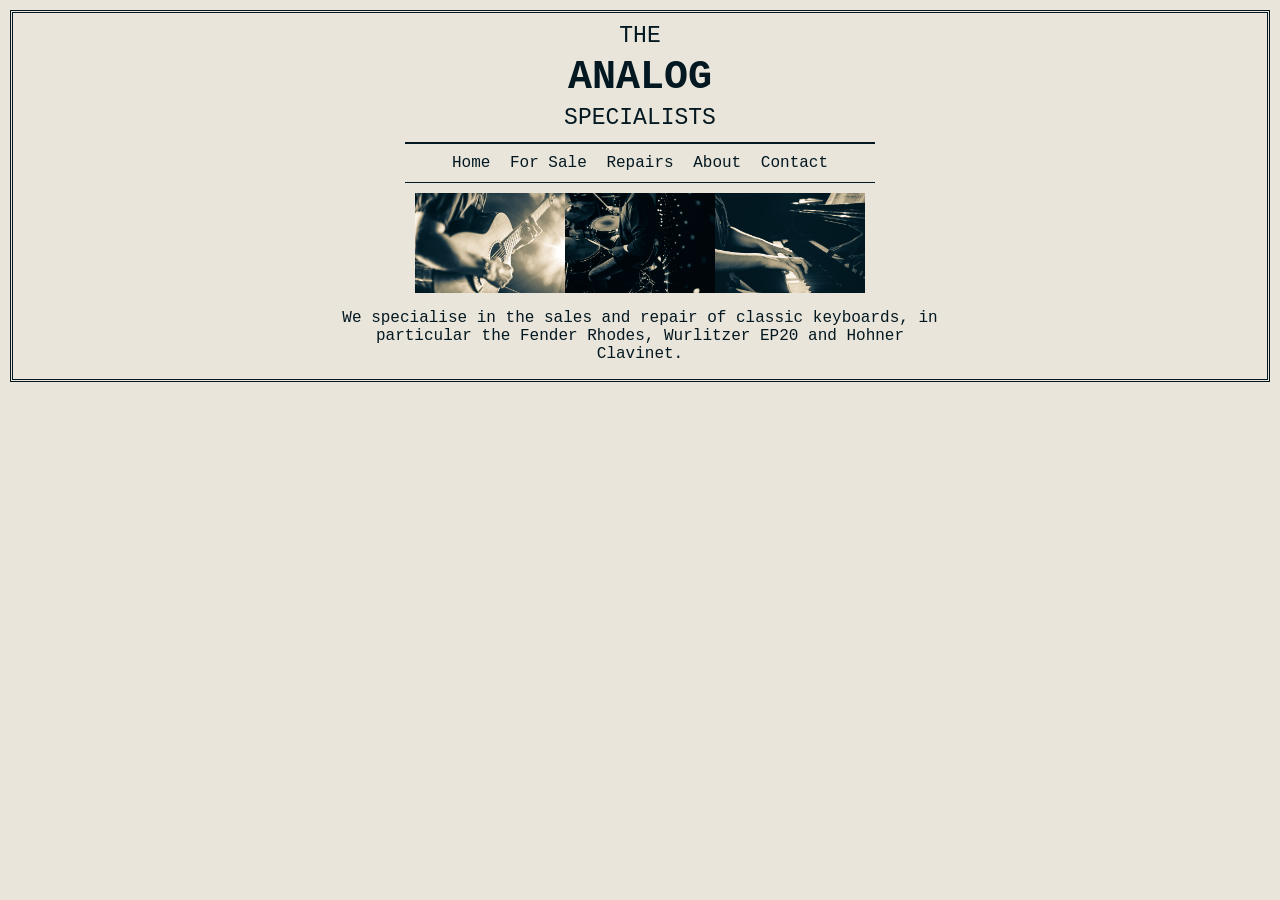
<file: index.html>
<!DOCTYPE html>
<html lang="en">
<head>
    <meta charset="UTF-8">
    <meta name="viewport" content="width=device-width, initial-scale=1.0">
    <title>Analog Music</title>
    <link rel="icon" href="/favicon.png"/>
    <link rel="stylesheet" href="css/project2.css">
</head>
<body>
    <div clas="container">
        <header class="header" >
            <p id="the">The</p>
            <p id="analog">Analog</p>
            <p id="spec">Specialists</p>
        </header>
        
        <nav class="nav">
            <ul class="ul">
                <li> <a href="#">Home</a> </li>
                <li> <a href="#">For Sale</a> </li>
                <li> <a href="#">Repairs</a> </li>
                <li> <a href="#">About</a> </li>
                <li> <a href="#">Contact</a> </li>
                
            </ul>
        </nav>
        <section class="images">
            <img class="img" src= "music1.jpg" alt="" width="150px"/>
            <img class="img" src= "music2.jpg" alt="" width="150px"/>
            <img class="img" src= "music3.jpg" alt="" width="150px"/>
        </section>
        <section class="text"><p>We specialise in the sales and repair of classic keyboards, in particular
            the Fender Rhodes, Wurlitzer EP20 and Hohner Clavinet.
    </div>
</body>
</html>
</file>
<file: css/project2.css>
body{
    background-color: #EAE5DB;
    border-style: double;
    margin: 10px 10px auto 10px;
    color: #031821;
    font-family: 'Courier New', Courier, monospace;
}
.header{
    text-align: center;
    text-transform: uppercase;
    font-size: 30px;
    line-height: 1px;
}

.nav{
    border-color:black;  
    text-decoration: none;
    display: flex;
    justify-content: space-around;
    padding: 0px 10px;
    text-align: center;
    
    
}

ul{   
    width: 450px;
    padding: 10px;
    margin: 0 auto 10px auto;
    display: inline;
    list-style: none;
    border-top: 2px solid #031821;
    border-bottom: 1px solid #031821;
}
li{
    display: inline;
    margin: 5px;
}
a{
    text-decoration: none;
    color: #031821;
}
a:hover{
    font-weight: 600;
}

section{
   
    padding: auto;
   display: flex;
   justify-content: center;  
}

section>p{
    text-align: center;
    max-width: 600px;
    
}
#analog{
    font-weight: 600;
    font-size: 40px;
}
#spec, #the{
    font-size: 23px;
}


.container{
    width: 600px;
}
</file>
